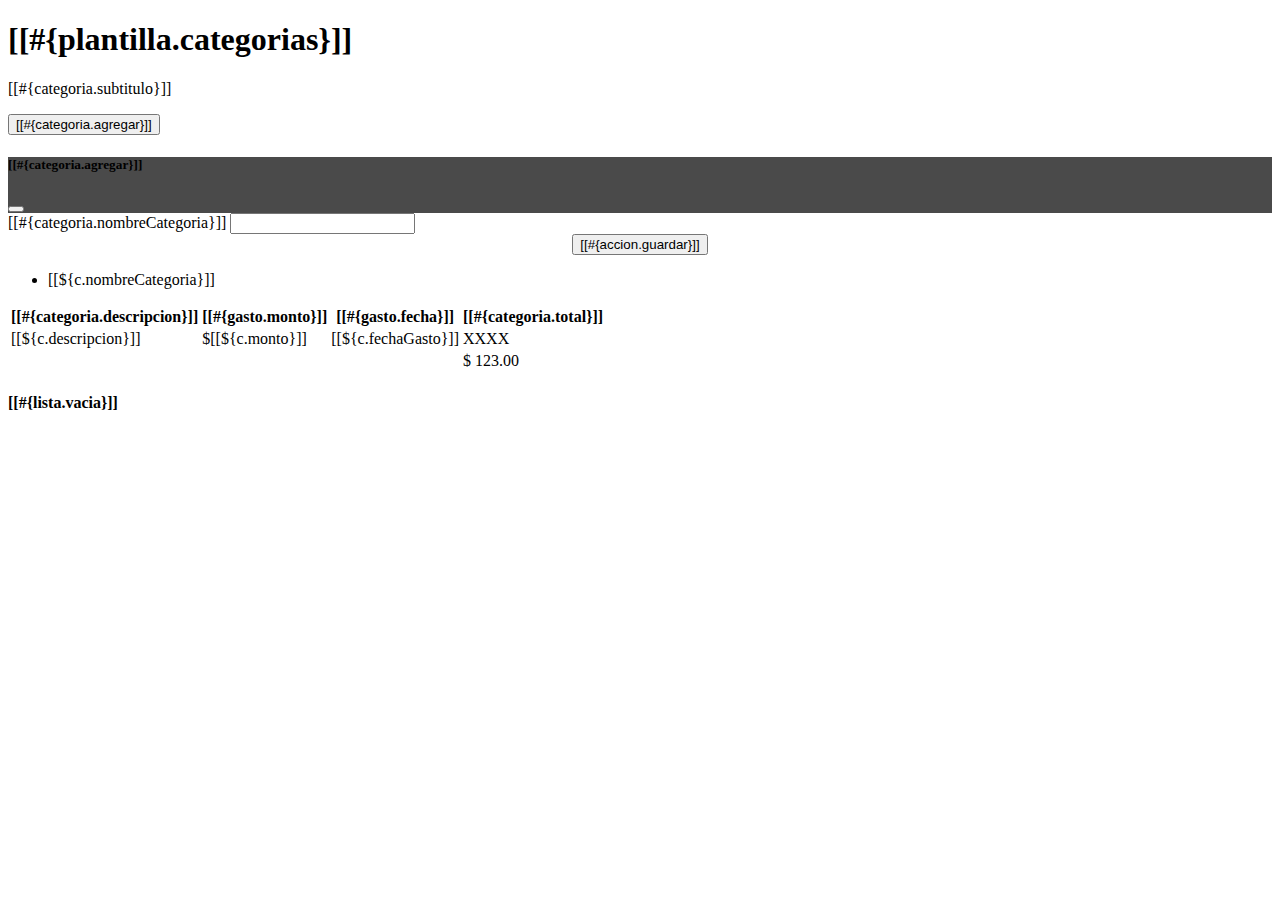
<file: src/main/resources/templates/categoria/fragmentos.html>
<!DOCTYPE html>


<html xmlns="http://www.w3.org/1999/xhtml"
      xmlns:th="http://www.thymeleaf.org">
    
    <head th:replace="~{layout/plantilla :: head}">
        <title>SpendSmart</title>
        <meta charset="UTF-8"/>

    </head>
    <body>
        <section th:fragment="mainCategoria">
            <div class="main">
                
                <!-- Encabezado -->
                <section th:fragment="encabezado">
                    <div class="page-header mb-3">
                        <h1>[[#{plantilla.categorias}]]</h1>
                        <p>[[#{categoria.subtitulo}]]</p>
                    </div>
                </section>

                <!-- Boton de agregar categoria -->
                <section th:fragment="botonAgregar">
                    <div class="add-category">
                        <button class="btn btn-primary"
                                type="button"
                                data-bs-toggle="modal" 
                                data-bs-target="#agregarCategoria">
                            <i class="fas fa-plus"></i>  [[#{categoria.agregar}]]
                        </button>
                    </div>
                </section>
                
                
                <!-- Ventana modal de agregar categoria -->
                <section th:fragment="agregarCategoria">
                    <div id="agregarCategoria" 
                         class="modal fade" 
                         tabindex="-1" 
                         aria-labelledby="exampleModalLabel" 
                         aria-hidden="true">
                        <div class="modal-dialog modal-md modal-dialog-centered"> 
                            <!-- modal dialog center pone la ventana en el centro de la pantalla -->
                            <div class="modal-content">
                                <div class="modal-header text-white" style="background-color: #4A4A4A;">
                                    <h5 class="modal-title text-center w-100">[[#{categoria.agregar}]]</h5>
                                    <button type="button" 
                                            class="btn-close custom-close-btn" 
                                            data-bs-dismiss="modal" 
                                            aria-label="Close">
                                    </button>
                                </div> 
                                <form th:action="@{/categoria/guardar}"
                                      th:object="${categoria}"
                                      method="POST" 
                                      class="was-validated" 
                                      enctype="multipart/form-data">
                                    <div class="modal-body">
                                        <div class="mb-3">
                                            <label for="nombreCategoria">[[#{categoria.nombreCategoria}]]</label>
                                            <input type="text" class="form-control" 
                                                   name="nombreCategoria" required="true"/>
                                        </div>
                                    </div>
                                    <div class="modal-footer" style="text-align: center;">
                                        <button class="btn custom-button" type="submit">[[#{accion.guardar}]]</button>
                                    </div>
                                </form>
                            </div>
                        </div>
                    </div>
                </section>

                <!-- Tabs para dividir las categorias -->
                <section th:fragment="tabs">
                    <ul class="category-tabs">
                        <li th:each="c : ${categorias}" >
                            <a th:href="@{/categoria/listado/}+${c.idCategoria}" class="tab-link">
                                [[${c.nombreCategoria}]]
                            </a>
                        </li>
                        
                    </ul>
                </section>


                <!-- Tabla con la lista de las categorias -->
                <section th:fragment="listadoCategorias">

                    <div th:if="${presupuestos != null and !presupuestos.empty}">

                        <table class="table table-striped table-hover">
                            <thead>
                                <tr>
                                    <th class="text-center">[[#{categoria.descripcion}]]</th>
                                    <th class="text-center">[[#{gasto.monto}]]</th>
                                    <th class="text-center">[[#{gasto.fecha}]]</th>
                                    <th class="text-center">[[#{categoria.total}]]</th>
                                </tr>
                            </thead>
                            <tbody>
                                <tr th:each="c : ${categorias}">
                                    <td>[[${c.descripcion}]]</td>
                                    <td>$[[${c.monto}]]</td>
                                    <td>[[${c.fechaGasto}]]</td>
                                    <td>XXXX</td>
                                </tr>
                            </tbody>
                            <tfoot>
                                <tr>
                                    <td colspan="3"></td>
                                    <td>$ 123.00</td>
                                </tr>
                            </tfoot>
                        </table>

                    </div>

                    <div class="page-header mt-3">
                        <div th:if="${presupuestos == null or presupuestos.empty}">
                            <h4><i class="fa-regular fa-face-frown"></i>  
                                [[#{lista.vacia}]]  
                                <i class="fa-regular fa-face-frown"></i></h4>
                        </div>
                    </div>
                        
                </section>
            </div>
        </section>
    </body>
</html>
</file>
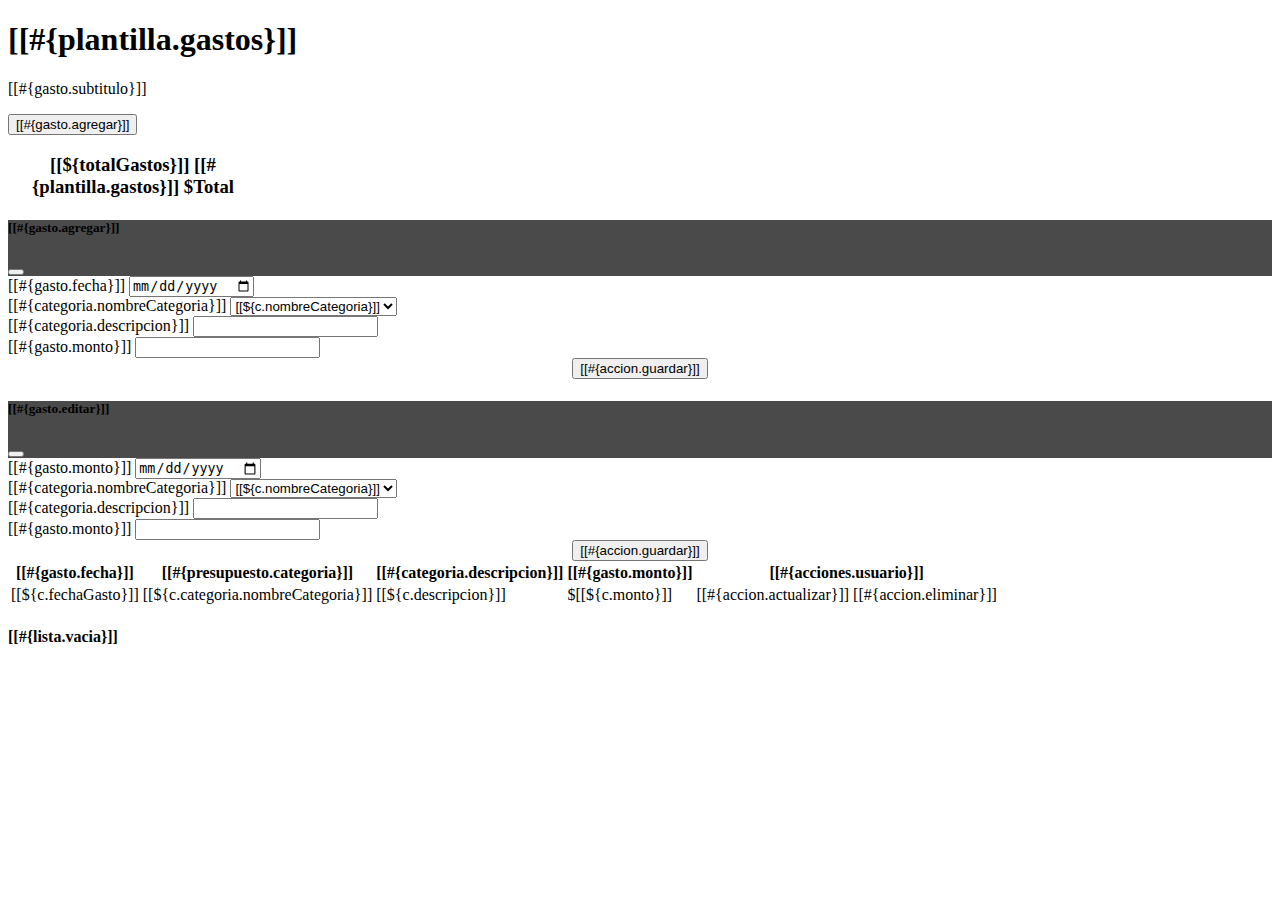
<file: src/main/resources/templates/gasto/fragmentos.html>
<!DOCTYPE html>


<html xmlns="http://www.w3.org/1999/xhtml"
      xmlns:th="http://www.thymeleaf.org">
    
    <head th:replace="~{layout/plantilla :: head}">
        <title>SpendSmart</title>
        <meta charset="UTF-8"/>

    </head>
    <body>
        <section th:fragment="mainGasto">
            <div class="main">
                
                <!-- Encabezado -->
                <section th:fragment="encabezado">
                    <div class="page-header mb-3">
                        <h1>[[#{plantilla.gastos}]]</h1>
                        <p>[[#{gasto.subtitulo}]]</p>
                    </div>
                </section>

                <!-- Boton de agregar gasto -->
                <div class="row align-items-center">
                    <div class="col-auto text-start">
                        <section th:fragment="botonAgregar">
                            <div class="add-category">
                                <button class="btn btn-primary"
                                        type="button"
                                        data-bs-toggle="modal"
                                        data-bs-target="#agregarGasto">
                                    <i class="fas fa-plus"></i> [[#{gasto.agregar}]]
                                </button>
                            </div>
                        </section>
                    </div>

                    <div class="col"></div>

                    <!-- Sección total de gastos -->
                    <div class="col-auto text-end">
                        <section>
                            <div class="card p-3 border-dark" style="width: 250px; text-align: center;">
                                <h3>[[${totalGastos}]] [[#{plantilla.gastos}]] $Total</h3>
                            </div>
                        </section>
                    </div>
                </div>



                <!-- Ventana modal de agregar gasto -->
                <section th:fragment="agregarGasto">
                    <div id="agregarGasto" 
                         class="modal fade" 
                         tabindex="-1" 
                         aria-labelledby="exampleModalLabel" 
                         aria-hidden="true">
                        <div class="modal-dialog modal-md modal-dialog-centered"> 
                            <!-- modal dialog center pone la ventana en el centro de la pantalla -->
                            <div class="modal-content">
                                <div class="modal-header text-white" style="background-color: #4A4A4A;">
                                    <h5 class="modal-title text-center w-100">[[#{gasto.agregar}]]</h5>
                                    <button type="button" 
                                            class="btn-close custom-close-btn" 
                                            data-bs-dismiss="modal" 
                                            aria-label="Close">
                                    </button>
                                </div> 
                                <form th:action="@{/gasto/guardar}"
                                      th:object="${gasto}"
                                      method="POST" 
                                      class="was-validated" 
                                      enctype="multipart/form-data">
                                    <div class="modal-body">
                                        <div class="mb-3">
                                            <label for="fechaGasto">[[#{gasto.fecha}]]</label>
                                            <input type="date" class="form-control" 
                                                   name="fechaGasto" required="true"/>
                                        </div>
                                        <div class="mb-3">
                                            <label for="idCategoria">[[#{categoria.nombreCategoria}]]</label>
                                            <select name="idCategoria"
                                                    class="form-select">
                                                <option th:each="c : ${categorias}" 
                                                        th:value="${c.idCategoria}">[[${c.nombreCategoria}]]</option> 
                                            </select>
                                        </div>
                                        <div class="mb-3">
                                            <label for="descripcion">[[#{categoria.descripcion}]]</label>
                                            <input type="text" class="form-control" 
                                                   name="descripcion" required="true"/>
                                        </div>
                                        <div class="mb-3">
                                            <label for="monto">[[#{gasto.monto}]]</label>
                                            <input type="number" class="form-control" 
                                                   name="monto" required="true"/>
                                        </div>
                                    </div>
                                    <div class="modal-footer" style="text-align: center;">
                                        <button class="btn custom-button" type="submit">[[#{accion.guardar}]]</button>
                                    </div>
                                </form>
                            </div>
                        </div>
                    </div>
                </section>
                
                
                <!-- Ventana modal de cambiar gasto -->
                <section th:fragment="editarGasto">
                    <div id="editarGasto" 
                         class="modal fade" 
                         tabindex="-1" 
                         aria-labelledby="exampleModalLabel" 
                         aria-hidden="true">
                        <div class="modal-dialog modal-md modal-dialog-centered"> 
                            <!-- modal dialog center pone la ventana en el centro de la pantalla -->
                            <div class="modal-content">
                                <div class="modal-header text-white" style="background-color: #4A4A4A;">
                                    <h5 class="modal-title text-center w-100">[[#{gasto.editar}]]</h5>
                                    <button type="button" 
                                            class="btn-close custom-close-btn" 
                                            data-bs-dismiss="modal" 
                                            aria-label="Close">
                                    </button>
                                </div> 
                                <form th:action="@{/gasto/guardar}"
                                      th:object="${gasto}"
                                      method="POST" 
                                      class="was-validated" 
                                      enctype="multipart/form-data">
                                    <!--   <input type="hidden" name="idGasto" th:field="*{idGasto}"/> -->
                                    <div class="modal-body">

                                        <div class="mb-3">
                                            <label for="fechaGasto">[[#{gasto.monto}]]</label>
                                            <input type="date" class="form-control" 
                                                   name="fechaGasto"
                                                   required="true"/>
                                        </div>
                                        
                                        <div class="mb-3">
                                            <label for="idCategoria">[[#{categoria.nombreCategoria}]]</label>
                                            <select name="idCategoria"
                                                    class="form-select">
                                                <option th:each="c : ${categorias}" 
                                                        th:value="${c.idCategoria}">[[${c.nombreCategoria}]]</option> 
                                            </select>
                                        </div>

                                        <div class="mb-3">
                                            <label for="descripcion">[[#{categoria.descripcion}]]</label>
                                            <input type="text" class="form-control" 
                                                   name="descripcion"
                                                   required="true"/>
                                        </div>

                                        <div class="mb-3">
                                            <label for="monto">[[#{gasto.monto}]]</label>
                                            <input type="number" class="form-control" 
                                                   name="monto"
                                                   required="true"/>
                                        </div>

                                        <div class="modal-footer" style="text-align: center;">
                                            <button class="btn custom-button" type="submit">[[#{accion.guardar}]]</button>
                                        </div>
                                        
                                    </div>
                                </form>
                            </div>
                        </div>
                    </div>
                </section>



                <!-- Tabla con la lista de las gastos -->
                <section th:fragment="listadoGastos">

                    <div th:if="${gastos != null and !gastos.empty}">

                        <table class="table table-striped table-hover">
                            <thead>
                                <tr>
                                    <th class="text-center">[[#{gasto.fecha}]]</th>
                                    <th class="text-center">[[#{presupuesto.categoria}]]</th>
                                    <th class="text-center">[[#{categoria.descripcion}]]</th>
                                    <th class="text-center">[[#{gasto.monto}]]</th>
                                    <th class="text-center">[[#{acciones.usuario}]]</th>
                                </tr>
                            </thead>
                            <tbody>
                                <tr th:each="c : ${gastos}">
                                    <td>[[${c.fechaGasto}]]</td>
                                    <td>[[${c.categoria.nombreCategoria}]]</td>
                                    <td>[[${c.descripcion}]]</td>
                                    <td>$[[${c.monto}]]</td>
                                    <td class="text-center">
                                        <a class="btn"
                                           data-bs-toggle="modal" 
                                           data-bs-target="#editarGasto"
                                           th:href="@{/gasto/modificar/}+${c.idGasto}">
                                            <i class="fa-solid fa-pen-to-square"></i> [[#{accion.actualizar}]]</a>

                                        <a class="btn btn-danger" 
                                           th:href="@{/gasto/eliminar/}+${c.idGasto}">
                                            <i class="fa-solid fa-trash-can"></i> [[#{accion.eliminar}]]</a>
                                    </td>
                                </tr>
                            </tbody>
                            
                        </table>

                    </div>

                    <div class="page-header mt-3">
                        <div th:if="${gastos == null or gastos.empty}">
                            <h4><i class="fa-regular fa-face-frown"></i>  
                                [[#{lista.vacia}]]  
                                <i class="fa-regular fa-face-frown"></i></h4>
                        </div>
                    </div>
                        
                </section>
            </div>
        </section>
    </body>
</html>
</file>
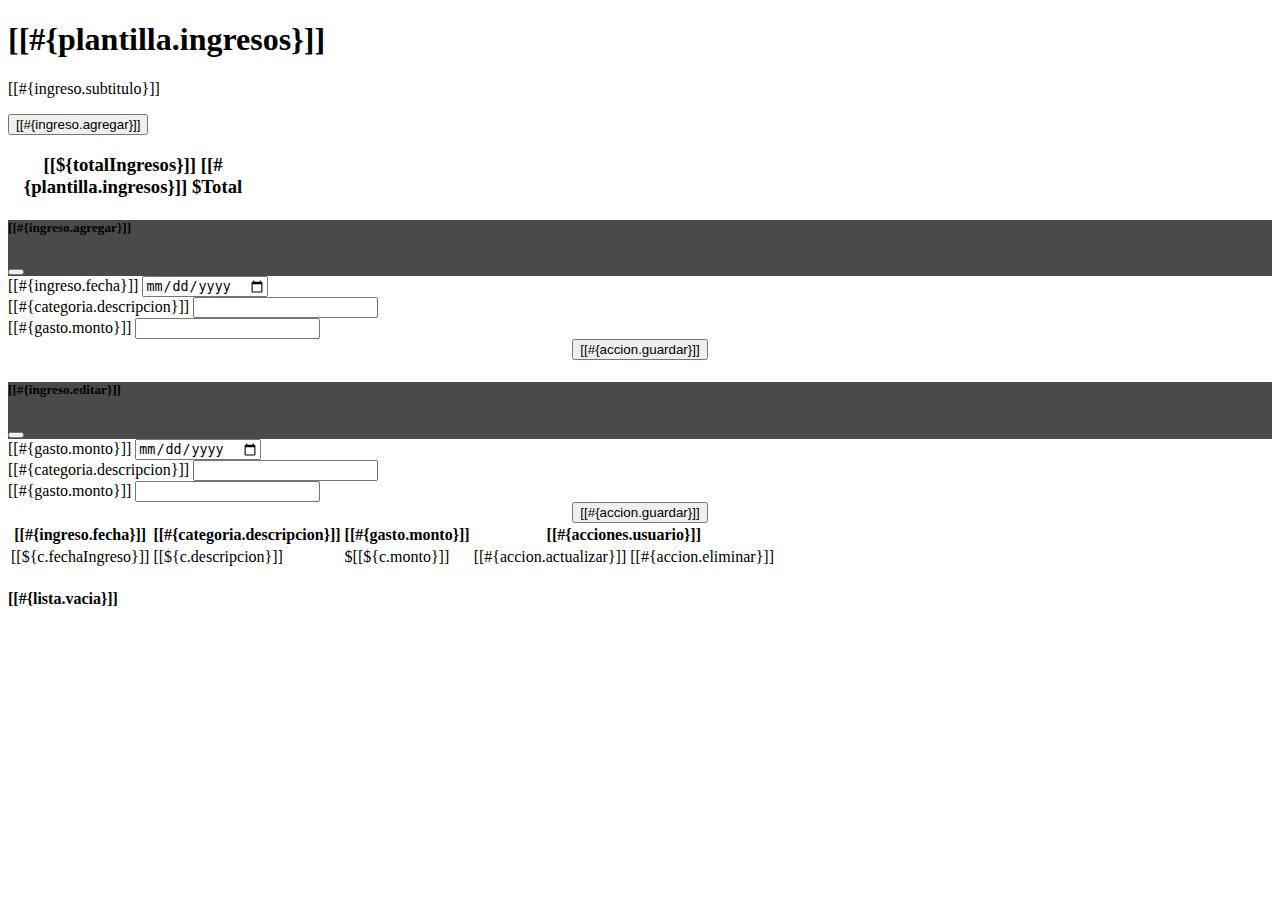
<file: src/main/resources/templates/ingreso/fragmentos.html>
<!DOCTYPE html>


<html xmlns="http://www.w3.org/1999/xhtml"
      xmlns:th="http://www.thymeleaf.org">
    
    <head th:replace="~{layout/plantilla :: head}">
        <title>SpendSmart</title>
        <meta charset="UTF-8"/>

    </head>
    <body>
        <section th:fragment="mainIngreso">
            <div class="main">
                
                <!-- Encabezado -->
                <section th:fragment="encabezado">
                    <div class="page-header mb-3">
                        <h1>[[#{plantilla.ingresos}]]</h1>
                        <p>[[#{ingreso.subtitulo}]]</p>
                    </div>
                </section>

                <!-- Boton de agregar ingreso -->
                <div class="row align-items-center">
                    <div class="col-auto text-start">
                        <section th:fragment="botonAgregar">
                            <div class="add-category">
                                <button class="btn btn-primary"
                                        type="button"
                                        data-bs-toggle="modal"
                                        data-bs-target="#agregarIngreso">
                                    <i class="fas fa-plus"></i> [[#{ingreso.agregar}]]
                                </button>
                            </div>
                        </section>
                    </div>

                    <div class="col"></div>

                    <!-- Sección total de ingresos -->
                    <div class="col-auto text-end">
                        <section>
                            <div class="card p-3 border-dark" style="width: 250px; text-align: center;">
                                <h3>[[${totalIngresos}]] [[#{plantilla.ingresos}]] $Total</h3>
                            </div>
                        </section>
                    </div>
                </div>



                <!-- Ventana modal de agregar ingreso -->
                <section th:fragment="agregarIngreso">
                    <div id="agregarIngreso" 
                         class="modal fade" 
                         tabindex="-1" 
                         aria-labelledby="exampleModalLabel" 
                         aria-hidden="true">
                        <div class="modal-dialog modal-md modal-dialog-centered"> 
                            <!-- modal dialog center pone la ventana en el centro de la pantalla -->
                            <div class="modal-content">
                                <div class="modal-header text-white" style="background-color: #4A4A4A;">
                                    <h5 class="modal-title text-center w-100">[[#{ingreso.agregar}]]</h5>
                                    <button type="button" 
                                            class="btn-close custom-close-btn" 
                                            data-bs-dismiss="modal" 
                                            aria-label="Close">
                                    </button>
                                </div> 
                                <form th:action="@{/ingreso/guardar}"
                                      th:object="${ingreso}"
                                      method="POST" 
                                      class="was-validated" 
                                      enctype="multipart/form-data">
                                    <div class="modal-body">
                                        <div class="mb-3">
                                            <label for="fechaIngreso">[[#{ingreso.fecha}]]</label>
                                            <input type="date" class="form-control" 
                                                   name="fechaIngreso" required="true"/>
                                        </div>
                                        <div class="mb-3">
                                            <label for="descripcion">[[#{categoria.descripcion}]]</label>
                                            <input type="text" class="form-control" 
                                                   name="descripcion" required="true"/>
                                        </div>
                                        <div class="mb-3">
                                            <label for="monto">[[#{gasto.monto}]]</label>
                                            <input type="number" class="form-control" 
                                                   name="monto" required="true"/>
                                        </div>
                                    </div>
                                    <div class="modal-footer" style="text-align: center;">
                                        <button class="btn custom-button" type="submit">[[#{accion.guardar}]]</button>
                                    </div>
                                </form>
                            </div>
                        </div>
                    </div>
                </section>
                
                
                <!-- Ventana modal de cambiar ingreso -->
                <section th:fragment="editarIngreso">
                    <div id="editarIngreso" 
                         class="modal fade" 
                         tabindex="-1" 
                         aria-labelledby="exampleModalLabel" 
                         aria-hidden="true">
                        <div class="modal-dialog modal-md modal-dialog-centered"> 
                            <!-- modal dialog center pone la ventana en el centro de la pantalla -->
                            <div class="modal-content">
                                <div class="modal-header text-white" style="background-color: #4A4A4A;">
                                    <h5 class="modal-title text-center w-100">[[#{ingreso.editar}]]</h5>
                                    <button type="button" 
                                            class="btn-close custom-close-btn" 
                                            data-bs-dismiss="modal" 
                                            aria-label="Close">
                                    </button>
                                </div> 
                                <form th:action="@{/ingreso/guardar}"
                                      th:object="${ingreso}"
                                      method="POST" 
                                      class="was-validated" 
                                      enctype="multipart/form-data">
                                    <!--   <input type="hidden" name="idIngreso" th:field="*{idIngreso}"/> -->
                                    <div class="modal-body">

                                        <div class="mb-3">
                                            <label for="fechaIngreso">[[#{gasto.monto}]]</label>
                                            <input type="date" class="form-control" 
                                                   name="fechaIngreso"
                                                   required="true"/>
                                        </div>

                                        <div class="mb-3">
                                            <label for="descripcion">[[#{categoria.descripcion}]]</label>
                                            <input type="text" class="form-control" 
                                                   name="descripcion"
                                                   required="true"/>
                                        </div>

                                        <div class="mb-3">
                                            <label for="monto">[[#{gasto.monto}]]</label>
                                            <input type="number" class="form-control" 
                                                   name="monto"
                                                   required="true"/>
                                        </div>

                                        <div class="modal-footer" style="text-align: center;">
                                            <button class="btn custom-button" type="submit">[[#{accion.guardar}]]</button>
                                        </div>
                                        
                                    </div>
                                </form>
                            </div>
                        </div>
                    </div>
                </section>



                <!-- Tabla con la lista de las ingresos -->
                <section th:fragment="listadoIngresos">

                    <div th:if="${ingresos != null and !ingresos.empty}">

                        <table class="table table-striped table-hover">
                            <thead>
                                <tr>
                                    <th class="text-center">[[#{ingreso.fecha}]]</th>
                                    <th class="text-center">[[#{categoria.descripcion}]]</th>
                                    <th class="text-center">[[#{gasto.monto}]]</th>
                                    <th class="text-center">[[#{acciones.usuario}]]</th>
                                </tr>
                            </thead>
                            <tbody>
                                <tr th:each="c : ${ingresos}">
                                    <td>[[${c.fechaIngreso}]]</td>
                                    <td>[[${c.descripcion}]]</td>
                                    <td>$[[${c.monto}]]</td>
                                    <td class="text-center">
                                        <a class="btn"
                                           data-bs-toggle="modal" 
                                           data-bs-target="#editarIngreso"
                                           th:href="@{/ingreso/modificar/}+${c.idIngreso}">
                                            <i class="fa-solid fa-pen-to-square"></i> [[#{accion.actualizar}]]</a>

                                        <a class="btn btn-danger" 
                                           th:href="@{/ingreso/eliminar/}+${c.idIngreso}">
                                            <i class="fa-solid fa-trash-can"></i> [[#{accion.eliminar}]]</a>
                                    </td>
                                </tr>
                            </tbody>
                            
                        </table>

                    </div>

                    <div class="page-header mt-3">
                        <div th:if="${ingresos == null or ingresos.empty}">
                            <h4><i class="fa-regular fa-face-frown"></i>  
                                [[#{lista.vacia}]]  
                                <i class="fa-regular fa-face-frown"></i></h4>
                        </div>
                    </div>
                        
                </section>
            </div>
        </section>
    </body>
</html>
</file>
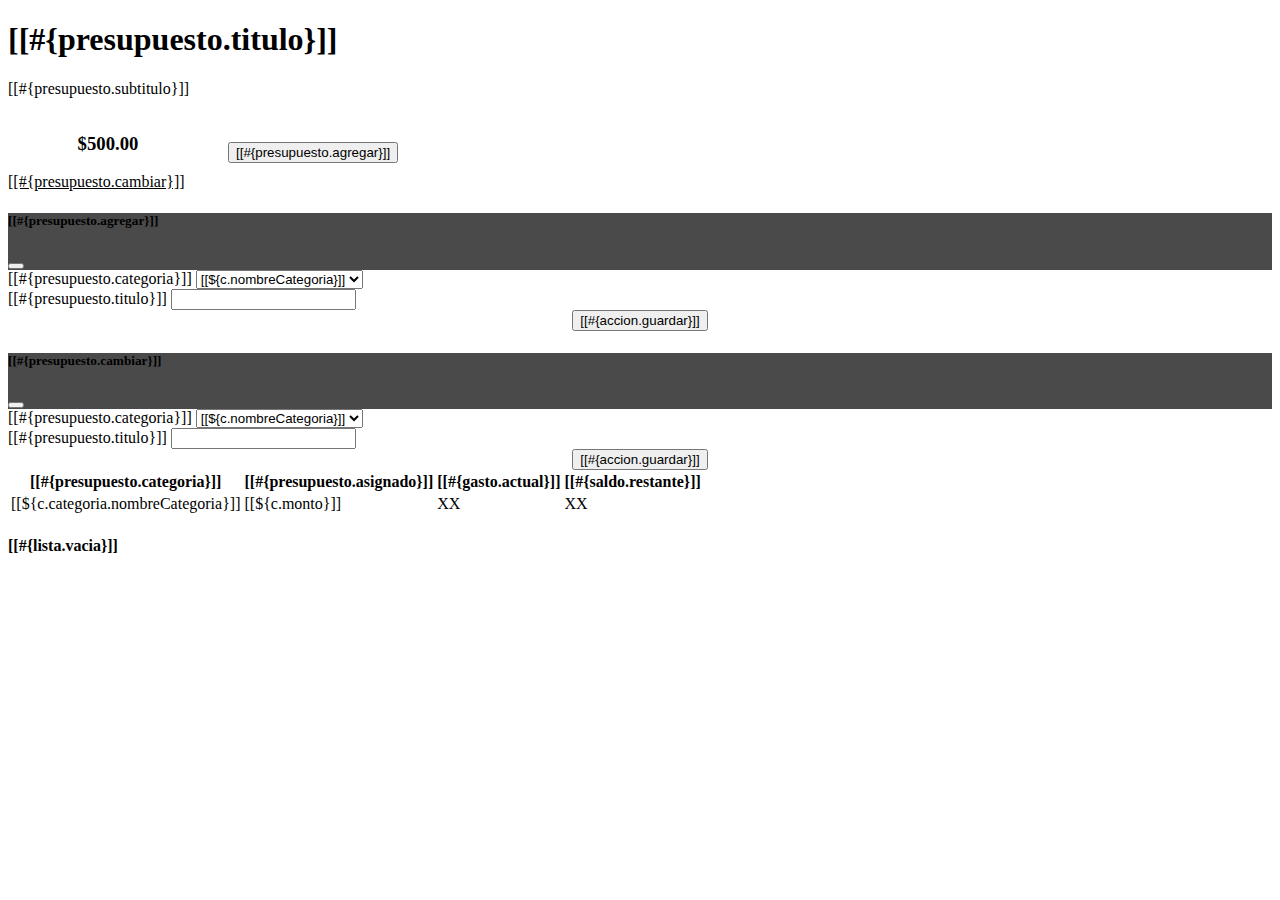
<file: src/main/resources/templates/presupuesto/fragmentos.html>
<!DOCTYPE html>


<html xmlns="http://www.w3.org/1999/xhtml"
      xmlns:th="http://www.thymeleaf.org">
    
    <head th:replace="~{layout/plantilla :: head}">
        <title>SpendSmart</title>
        <meta charset="UTF-8"/>

    </head>
    <body>
        <section th:fragment="mainPresupuesto">
            <div class="main">
                
                <!-- Encabezado -->
                <section th:fragment="encabezado">
                    <div class="page-header mb-3">
                        <h1>[[#{presupuesto.titulo}]]</h1>
                        <p>[[#{presupuesto.subtitulo}]]</p>
                    </div>
                </section>

                <!-- Monto total, editar, agregar -->
                <div style="display: flex; align-items: center; gap: 20px;">
                    <div class="row align-items-center">

                        <!-- Monto total del presupuesto, sumado de todas las categorias -->
                        <div class="col-auto">
                            <section>
                                <div class="card p-3 border-dark" style="width: 200px; text-align: center;">
                                    <h3 th:text="${montoTotal}">$500.00</h3>
                                </div>
                            </section>
                        </div>

                        <!-- Botón para editar el presupuesto -->
                        <div class="col-auto">
                            <section>
                                <div>
                                    <a href="#" 
                                       class="text-decoration-underline" 
                                       style="color: black;" 
                                       data-bs-toggle="modal" 
                                       data-bs-target="#editarPresupuesto">
                                        [[#{presupuesto.cambiar}]]
                                    </a>
                                </div>
                            </section>
                        </div>
                    </div>

                    <!-- Boton de agregar presupuesto -->
                    <section th:fragment="botonAgregar" class="col text-end">
                        <div class="add-category">
                            <button class="btn btn-primary"
                                    type="button"
                                    data-bs-toggle="modal" 
                                    data-bs-target="#agregarPresupuesto">
                                <i class="fas fa-plus"></i>  [[#{presupuesto.agregar}]]
                            </button>
                        </div>
                    </section>
                </div>
                
                
                <!-- Ventana modal de agregar presupuesto -->
                <section th:fragment="agregarPresupuesto">
                    <div id="agregarPresupuesto" 
                         class="modal fade" 
                         tabindex="-1" 
                         aria-labelledby="exampleModalLabel" 
                         aria-hidden="true">
                        <div class="modal-dialog modal-md modal-dialog-centered"> 
                            <!-- modal dialog center pone la ventana en el centro de la pantalla -->
                            <div class="modal-content">
                                <div class="modal-header text-white" style="background-color: #4A4A4A;">
                                    <h5 class="modal-title text-center w-100">[[#{presupuesto.agregar}]]</h5>
                                    <button type="button" 
                                            class="btn-close custom-close-btn" 
                                            data-bs-dismiss="modal" 
                                            aria-label="Close">
                                    </button>
                                </div> 
                                <form th:action="@{/presupuesto/guardar}"
                                      th:object="${presupuesto}"
                                      method="POST" 
                                      class="was-validated" 
                                      enctype="multipart/form-data">
                                    <div class="modal-body">
                                        
                                        <!-- Dropdown para elegir la categoria -->
                                        <div class="mb-3">
                                            <label for="idCategoria">[[#{presupuesto.categoria}]]</label>
                                            <select name="idCategoria"
                                                    class="form-select">
                                                <option th:each="c : ${categorias}" 
                                                        th:value="${c.idCategoria}">[[${c.nombreCategoria}]]</option> 
                                            </select>
                                        </div>
                                        
                                        <div class="mb-3">
                                            <label for="nombrePresupuesto">[[#{presupuesto.titulo}]]</label>
                                            <input type="text" class="form-control" 
                                                   name="nombrePresupuesto" required="true"/>
                                        </div>
                                        
                                    </div>
                                    <div class="modal-footer" style="text-align: center;">
                                        <button class="btn custom-button" type="submit">[[#{accion.guardar}]]</button>
                                    </div>
                                </form>
                            </div>
                        </div>
                    </div>
                </section>
                
                
                <!-- Ventana modal de cambiar presupuesto -->
                <section th:fragment="editarPresupuesto">
                    <div id="editarPresupuesto" 
                         class="modal fade" 
                         tabindex="-1" 
                         aria-labelledby="exampleModalLabel" 
                         aria-hidden="true">
                        <div class="modal-dialog modal-md modal-dialog-centered"> 
                            <!-- modal dialog center pone la ventana en el centro de la pantalla -->
                            <div class="modal-content">
                                <div class="modal-header text-white" style="background-color: #4A4A4A;">
                                    <h5 class="modal-title text-center w-100">[[#{presupuesto.cambiar}]]</h5>
                                    <button type="button" 
                                            class="btn-close custom-close-btn" 
                                            data-bs-dismiss="modal" 
                                            aria-label="Close">
                                    </button>
                                </div> 
                                <form th:action="@{/presupuesto/guardar}"
                                      th:object="${presupuesto}"
                                      method="POST" 
                                      class="was-validated" 
                                      enctype="multipart/form-data">
                                 <!--   <input type="hidden" name="idPresupuesto" th:field="*{idPresupuesto}"/> -->
                                    <div class="modal-body">
                                        
                                        <!-- Dropdown para elegir la categoria -->
                                        <div class="mb-3">
                                            <label for="idCategoria">[[#{presupuesto.categoria}]]</label>
                                            <select name="idCategoria"
                                                    class="form-select">
                                                <option th:each="c : ${categorias}" 
                                                        th:value="${c.idCategoria}">[[${c.nombreCategoria}]]</option> 
                                            </select>
                                        </div>
                                        
                                        <div class="mb-3">
                                            <label for="nombrePresupuesto">[[#{presupuesto.titulo}]]</label>
                                            <input type="text" class="form-control" 
                                                   name="nombrePresupuesto" required="true"/>
                                        </div>
                                        
                                    </div>
                                    <div class="modal-footer" style="text-align: center;">
                                        <button class="btn custom-button" type="submit">[[#{accion.guardar}]]</button>
                                    </div>
                                </form>
                            </div>
                        </div>
                    </div>
                </section>


                <!-- Tabla con la lista de las presupuestos -->
                <section th:fragment="listadoPresupuestos">
                    
                    <div th:if="${presupuestos != null and !presupuestos.empty}">
                    
                    <table class="table table-striped table-hover">
                        <thead>
                            <tr>
                                <th class="text-center">[[#{presupuesto.categoria}]]</th>
                                <th class="text-center">[[#{presupuesto.asignado}]]</th>
                                <th class="text-center">[[#{gasto.actual}]]</th>
                                <th class="text-center">[[#{saldo.restante}]]</th>
                            </tr>
                        </thead>
                        <tbody>
                            <tr th:each="c : ${presupuestos}">
                                <td>[[${c.categoria.nombreCategoria}]]</td>
                                <td>[[${c.monto}]]</td>
                                <td>XX</td>
                                <td>XX</td>
                            </tr>
                        </tbody>
                    </table>
                    
                    </div>
                    
                    <div class="page-header mt-3">
                        <div th:if="${presupuestos == null or presupuestos.empty}">
                            <h4><i class="fa-regular fa-face-frown"></i>  
                                [[#{lista.vacia}]]  
                                <i class="fa-regular fa-face-frown"></i></h4>
                        </div>
                    </div>

                </section>
            </div>
        </section>
    </body>
</html>
</file>
